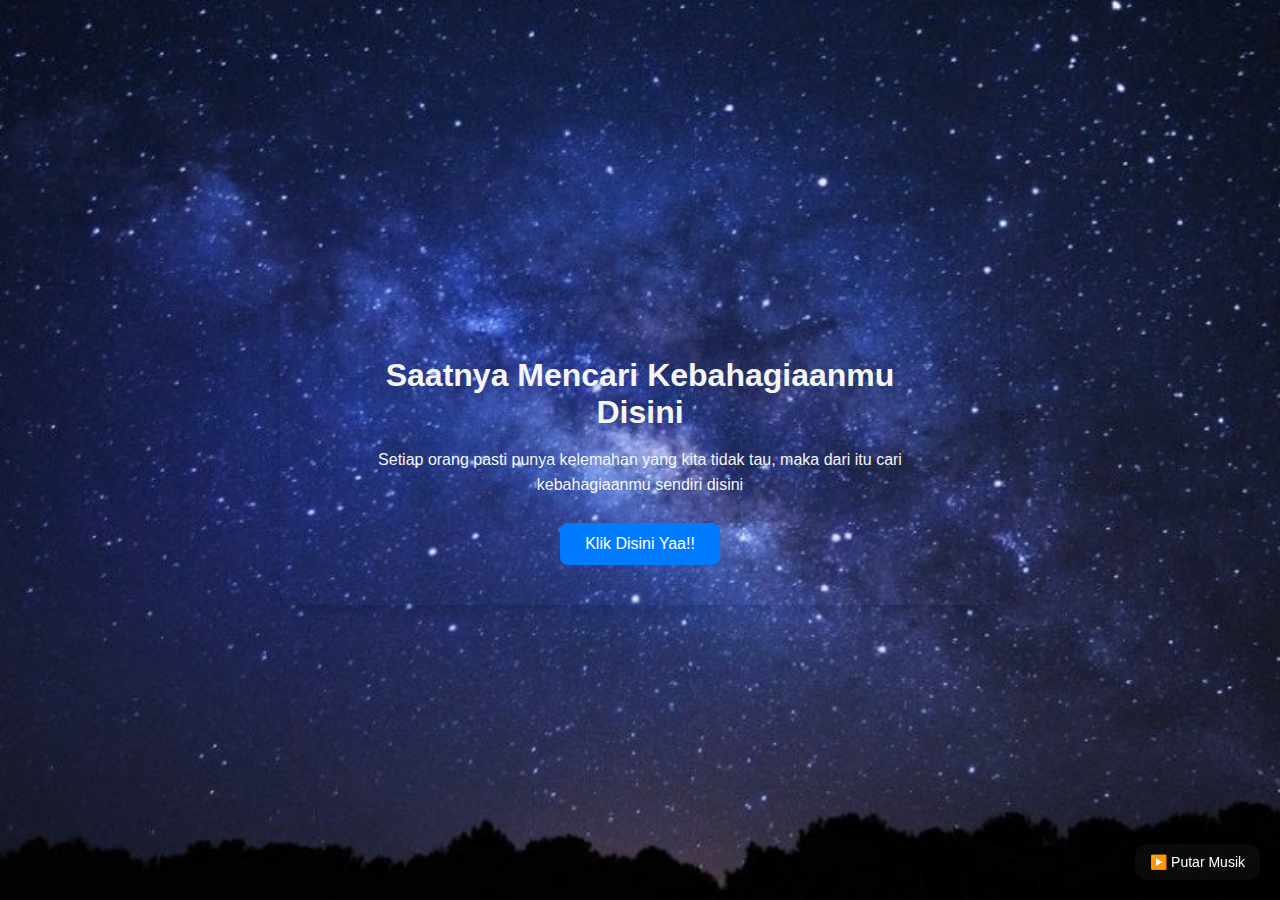
<file: index.html>
<!DOCTYPE html>
<html lang="id">
<head>
    <meta charset="UTF-8">
    <meta name="viewport" content="width=device-width, initial-scale=1.0">
    <title>You Can Do It!!</title>
    <link rel="stylesheet" href="style.css">
</head>
<body>
    <audio id="bg-music" src="runtuh.mp3" loop autoplay></audio>
    <button id="musicControlButton" class="music-control-button">⏸️ Pause Musik</button>
    <div class="container">
        <h1>Saatnya Mencari Kebahagiaanmu Disini</h1>
        <p>Setiap orang pasti punya kelemahan yang kita tidak tau, maka dari itu cari kebahagiaanmu sendiri disini</p>
        <button id="nextPageButton">Klik Disini Yaa!!</button>
    </div>

    <script src="script.js"></script>
</body>
</html>
</file>
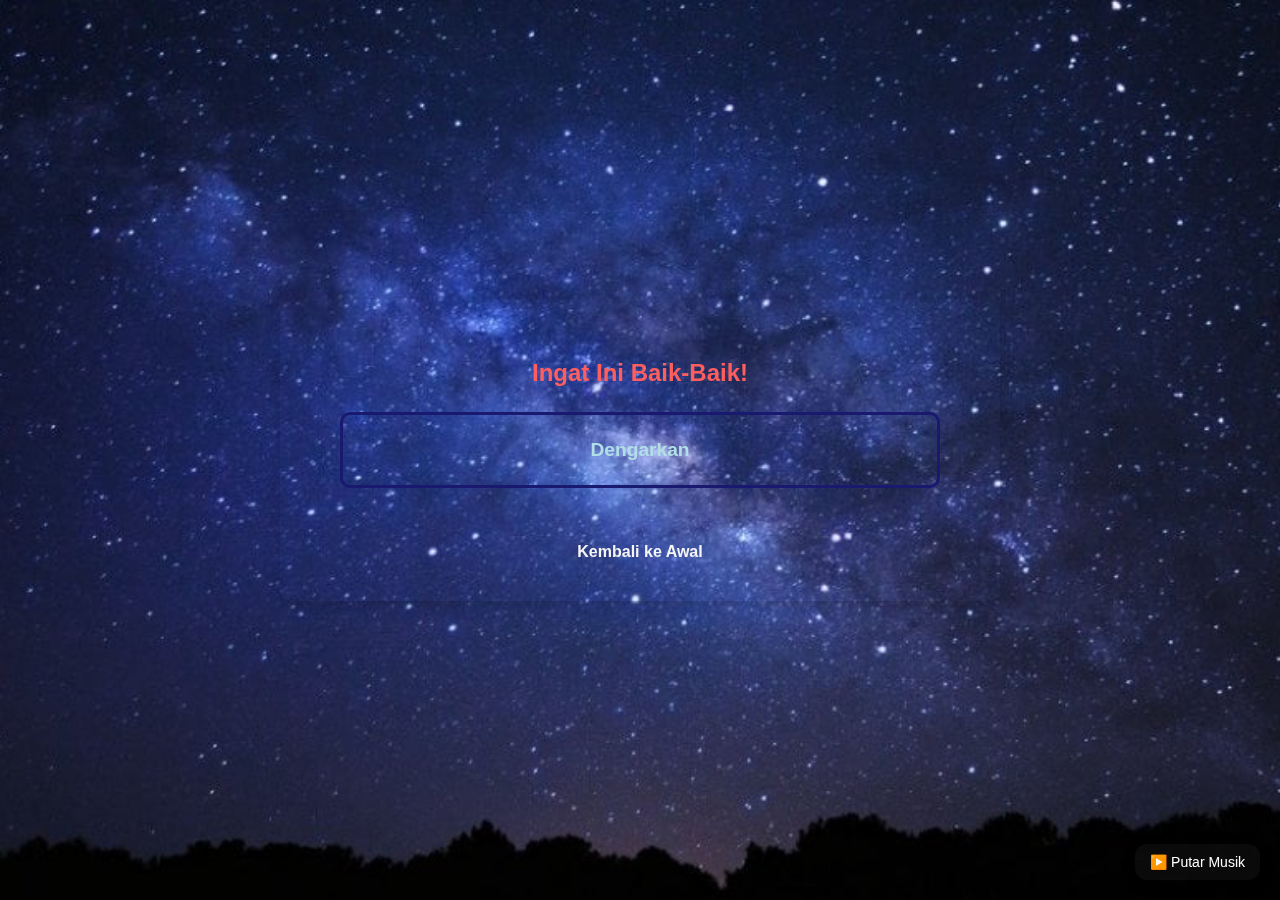
<file: page2.html>
<!DOCTYPE html>
<html lang="id">
<head>
    <meta charset="UTF-8">
    <meta name="viewport" content="width=device-width, initial-scale=1.0">
    <title>Pesan Semangat!</title>
    <link rel="stylesheet" href="style.css">
</head>
<body>
    <audio id="bg-music" src="runtuh.mp3" loop></audio>
    <button id="musicControlButton" class="music-control-button">⏸️ Pause Musik</button>
    <div class="container">
        <h2>Ingat Ini Baik-Baik!</h2>
        <p class="semangat-message">
           <span id="typing-text"></span>
        </p>
        <a href="index.html" class="back-link">Kembali ke Awal</a>
    </div>
    <div class="animation-container"></div>
    <script src="script.js"></script>
</body>
</html>
</file>
<file: style.css>
body {
    font-family: 'Arial', sans-serif;
    background-color: #f4f7f6;
    color: #333;
    margin: 0;
    display: flex;
    justify-content: center;
    align-items: center;
    min-height: 100vh;
    text-align: center;
    /* --- BACKGROUND IMAGE BARU --- */
    background-image: url('langit.jpg'); /* Ganti 'background.jpg' dengan nama file Anda */
    background-size: cover; /* Memastikan gambar menutupi seluruh background */
    background-position: center; /* Memusatkan gambar */
    background-attachment: fixed; /* Membuat gambar tetap (tidak ikut scroll) */
    background-color: #f4f7f6; /* Warna cadangan jika gambar gagal dimuat */
    /* --- AKHIR BACKGROUND IMAGE --- */
}

.container {
    padding: 40px 60px;
    border-radius: 12px;
    box-shadow: 0 4px 15px rgba(0, 0, 0, 0.2);
    max-width: 600px;
    width: 90%;
    position: relative; /* Penting agar z-index bekerja relatif terhadap dokumen */
    z-index: 1; /* Pastikan di atas animation-container */
    /* ... CSS container lainnya ... */
}


h1 {
    color: whitesmoke;
    margin-bottom: 10px;
}

h2 {
    color: rgb(255, 94, 94);
    margin-bottom: 25px;
}

p {
    line-height: 1.6;
    margin-bottom: 25px;
    color: whitesmoke;
}

/* Style untuk Tombol di index.html */
#nextPageButton {
    background-color: #007bff;
    color: white;
    border: none;
    padding: 12px 25px;
    border-radius: 8px;
    cursor: pointer;
    font-size: 16px;
    transition: background-color 0.3s ease;
}

#nextPageButton:hover {
    background-color: #0056b3;
}

/* Style untuk Pesan Semangat di page2.html */
.semangat-message {
    font-size: 1.2em;
    font-weight: bold;
    color: powderblue; /* Warna yang menarik perhatian */
    padding: 20px;
    border: 3px solid midnightblue;
    border-radius: 10px;
}

/* Style untuk Link Kembali */
.back-link {
    display: inline-block;
    margin-top: 30px;
    color: whitesmoke;
    text-decoration: none;
    font-weight: bold;
    transition: color 0.3s ease;
}

.back-link:hover {
    color: #657585;
}

/* ... CSS yang sudah ada ... */

/* Untuk memastikan elemen animasi tidak mengganggu konten */
.animation-container {
    position: fixed; /* Tetap di viewport */
    top: 0;
    left: 0;
    width: 100%;
    height: 100%;
    overflow: hidden; /* Sembunyikan elemen di luar area */
    pointer-events: none; /* Penting! Agar user bisa klik konten di belakangnya */
    z-index: -1; /* Pindah ke belakang konten utama */
}

/* Base style untuk elemen hati */
.animated-love {
    position: absolute;
    font-size: 2em; /* Ukuran awal */
    color: #ff69b4; /* Warna pink hati */
    animation: floatUp 10s ease-in forwards, fadeOut 10s ease-in forwards;
    opacity: 0; /* Mulai tersembunyi */
    transform: scale(0.5); /* Mulai kecil */
}

/* Base style untuk elemen bunga */
.animated-flower {
    position: absolute;
    font-size: 1.5em; /* Ukuran awal */
    color: #8aff8a; /* Warna hijau muda untuk daun/batang */
    text-shadow: 0 0 5px rgba(255, 255, 255, 0.7); /* Efek glow ringan */
    animation: floatDownRotate 12s linear forwards, fadeOut 12s ease-in forwards;
    opacity: 0; /* Mulai tersembunyi */
    transform: scale(0.3); /* Mulai kecil */
}

/* Variasi warna bunga (opsional, bisa diatur JS) */
.animated-flower.red { color: #ff6347; } /* Tomato */
.animated-flower.yellow { color: #ffd700; } /* Gold */
.animated-flower.blue { color: #6a5acd; } /* SlateBlue */
.animated-flower.purple { color: #9370db; } /* MediumPurple */


/* KEYFRAMES ANIMASI */

/* Animasi hati naik ke atas */
@keyframes floatUp {
    0% {
        transform: translateY(0) scale(0.5) rotate(0deg);
        opacity: 0;
    }
    20% {
        opacity: 1; /* Muncul penuh */
    }
    100% {
        transform: translateY(-100vh) scale(1.5) rotate(360deg); /* Bergerak ke atas, membesar, berputar */
        opacity: 0; /* Menghilang di akhir */
    }
}

/* Animasi bunga jatuh dan berputar */
@keyframes floatDownRotate {
    0% {
        transform: translateY(-50px) scale(0.3) rotate(0deg); /* Mulai dari atas */
        opacity: 0;
    }
    20% {
        opacity: 1; /* Muncul penuh */
    }
    100% {
        transform: translateY(100vh) scale(1) rotate(720deg); /* Bergerak ke bawah, membesar, berputar */
        opacity: 0; /* Menghilang di akhir */
    }
}

/* Animasi memudar (dipakai oleh keduanya) */
@keyframes fadeOut {
    0% { opacity: 0; }
    20% { opacity: 1; }
    80% { opacity: 1; }
    100% { opacity: 0; }
}

/* Untuk memastikan konten utama tidak tertimpa animasi */

/* Style untuk Tombol Kontrol Musik */
.music-control-button {
    position: fixed; /* Tetap di tempat */
    bottom: 20px; 
    right: 20px;
    z-index: 100; /* Ditinggikan agar selalu terlihat di atas */
    
    /* PROPERTI YANG DISESUAIKAN DAN DITAMBAHKAN */
    background-color: rgba(51, 51, 51, 0.2); /* Latar Belakang Transparan (dari langkah sebelumnya) */
    color: white; /* Warna Teks */
    border: none; /* Hilangkan Border */

    padding: 10px 15px;
    font-size: 14px;
    cursor: pointer;
    border-radius: 12px;
    box-shadow: 0 4px 15px rgba(0, 0, 0, 0.2); /* Disesuaikan dengan .container */
}

.music-control-button:hover {
    background-color: rgba(85, 85, 85, 0.8); /* Warna hover agar terlihat ada interaksi */
}
</file>
